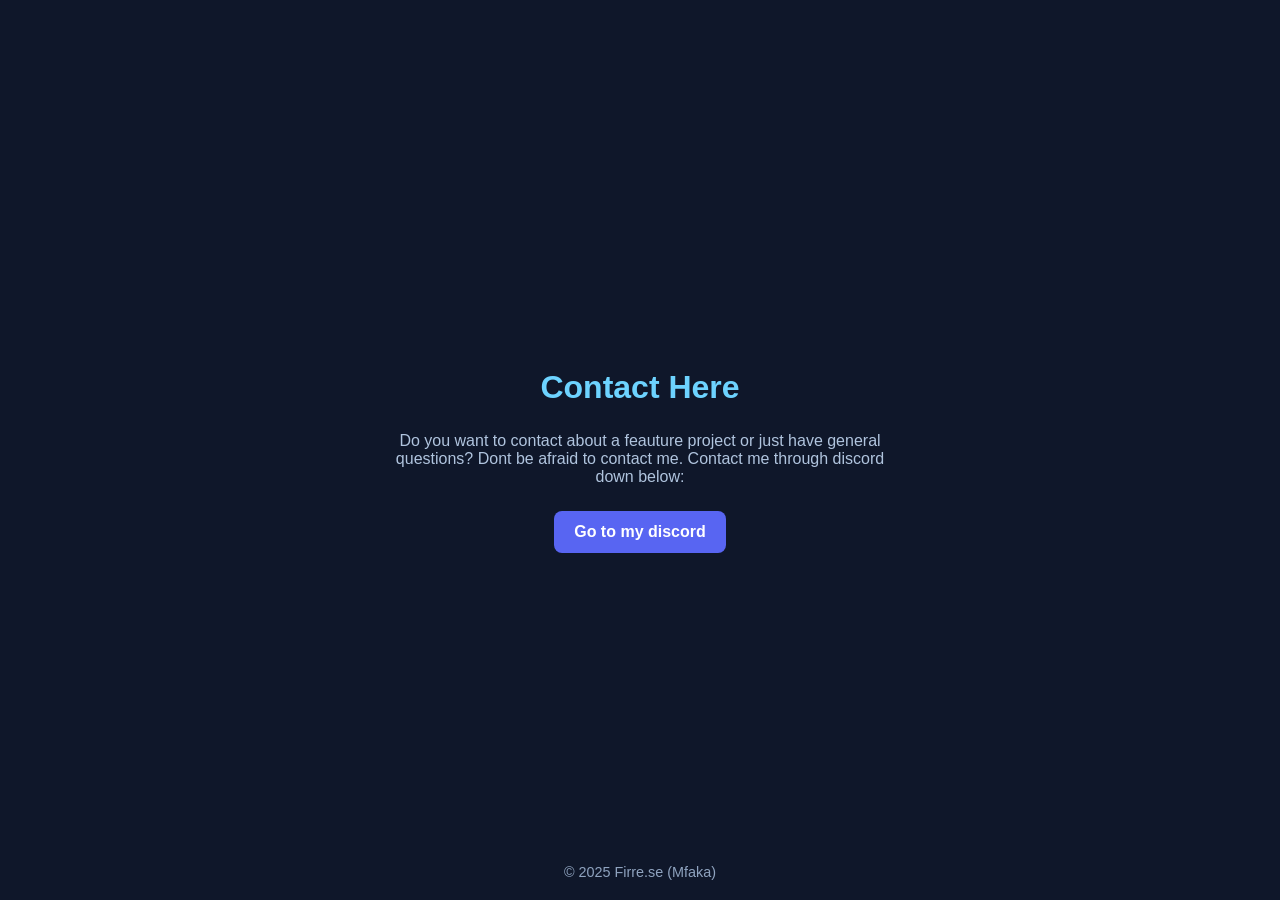
<file: contact.html>
<!doctype html>
<html lang="sv">
<head>
  <meta charset="utf-8">
  <meta name="viewport" content="width=device-width, initial-scale=1.0">
  <title>Contact Me │ Firre.se</title>
  <style>
    body {
      font-family: Arial, sans-serif;
      background-color: #0f172a;
      color: #e6eef8;
      margin: 0;
      padding: 0;
      display: flex;
      flex-direction: column;
      align-items: center;
      justify-content: center;
      height: 100vh;
      text-align: center;
    }

    h1 {
      color: #6dd3ff;
      font-size: 2em;
      margin-bottom: 10px;
    }

    p {
      color: #b0c4de;
      max-width: 500px;
      margin-bottom: 25px;
    }

    a.discord-link {
      background-color: #5865F2;
      color: white;
      text-decoration: none;
      padding: 12px 20px;
      border-radius: 8px;
      font-weight: bold;
      transition: background-color 0.2s;
    }

    a.discord-link:hover {
      background-color: #4752C4;
    }

    footer {
      position: absolute;
      bottom: 20px;
      font-size: 0.9em;
      color: #8fa3bf;
    }
  </style>
</head>
<body>
  <h1>Contact Here</h1>
  <p>Do you want to contact about a feauture project or just have general questions? Dont be afraid to contact me. Contact me through discord down below:</p>
  
  <!-- Byt ut INVITE_CODE mot din riktiga Discord-länk -->
  <a class="discord-link" href="https://discord.gg/9YesCYRMzy" target="_blank">Go to my discord</a>

  <footer>
    © 2025 Firre.se (Mfaka)
  </footer>
</body>
</html>
</file>
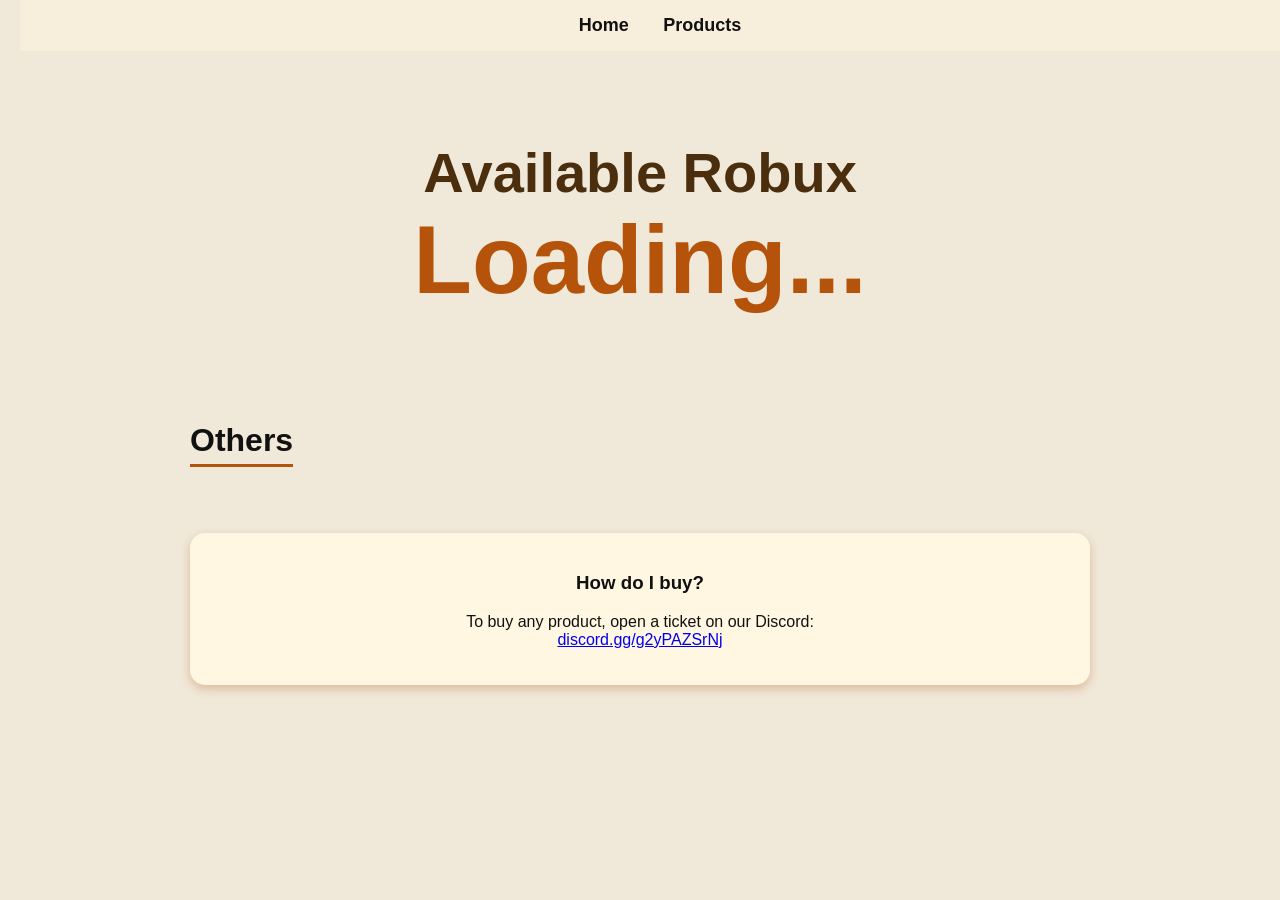
<file: products.html>
<!DOCTYPE html>
<html lang="en">
<head>
  <meta charset="UTF-8" />
  <meta name="viewport" content="width=device-width, initial-scale=1.0" />
  <title>Firre.se • Products</title>

  <!-- Styles -->
  <link rel="stylesheet" href="products.css" />
</head>
<body>

  <!-- NAV -->
  <nav>
    <a href="index.html">Home</a>
    <a href="products.html">Products</a>
  </nav>

  <!-- ROBUX SECTION -->
  <section id="robux-section">
    <div id="robux-header">Available Robux</div>
    <div id="robux-amount">Loading...</div>
  </section>

  <!-- OTHERS -->
  <section id="others-section">
    <h2>Others</h2>

    <!-- THIS WILL BE FILLED BY JS -->
    <div id="others-list"></div>

    <!-- STATIC -->
    <div id="how-to-buy">
      <h3>How do I buy?</h3>
      <p>
        To buy any product, open a ticket on our Discord:<br />
        <a href="https://discord.gg/g2yPAZSrNj" target="_blank">
          discord.gg/g2yPAZSrNj
        </a>
      </p>
    </div>
  </section>

  <!-- SCRIPT -->
  <script src="products.js"></script>
</body>
</html>
</file>
<file: products.css>
body {
  font-family: Arial, sans-serif;
  background: #f0e8d9;
  margin: 0;
  padding: 100px 20px 40px;
  color: #111;
  text-align: center;
}

/* NAV */
nav {
  position: fixed;
  top: 0;
  width: 100%;
  background: #f7eedc;
  padding: 15px 0;
  z-index: 1000;
}

nav a {
  margin: 0 15px;
  text-decoration: none;
  color: #111;
  font-weight: 600;
  font-size: 18px;
}

/* ROBUX */
#robux-section {
  margin: 40px 0 80px;
}

#robux-header {
  font-size: 3.5rem;
  font-weight: 900;
  color: #4a2e0d;
}

#robux-amount {
  font-size: 6rem;
  font-weight: 900;
  color: #b45309;
}

/* OTHERS */
#others-section {
  max-width: 900px;
  margin: 0 auto;
  text-align: left;
}

#others-section h2 {
  font-size: 2rem;
  border-bottom: 3px solid #b45309;
  display: inline-block;
  padding-bottom: 5px;
}

.other-item {
  background: #f7eedc;
  border-radius: 14px;
  padding: 15px 20px;
  margin: 15px 0;
  display: flex;
  justify-content: space-between;
  align-items: center;
  box-shadow: 0 5px 15px rgba(0,0,0,0.15);
}

.other-item .name {
  font-weight: 700;
}

.other-item .price {
  font-weight: 700;
  color: #b45309;
}

.other-item .status {
  font-style: italic;
  color: #777;
}

/* HOW TO BUY */
#how-to-buy {
  background: #fff7e1;
  padding: 20px;
  border-radius: 15px;
  margin-top: 40px;
  text-align: center;
  box-shadow: 0 4px 10px rgba(180,83,9,0.3);
}
</file>
